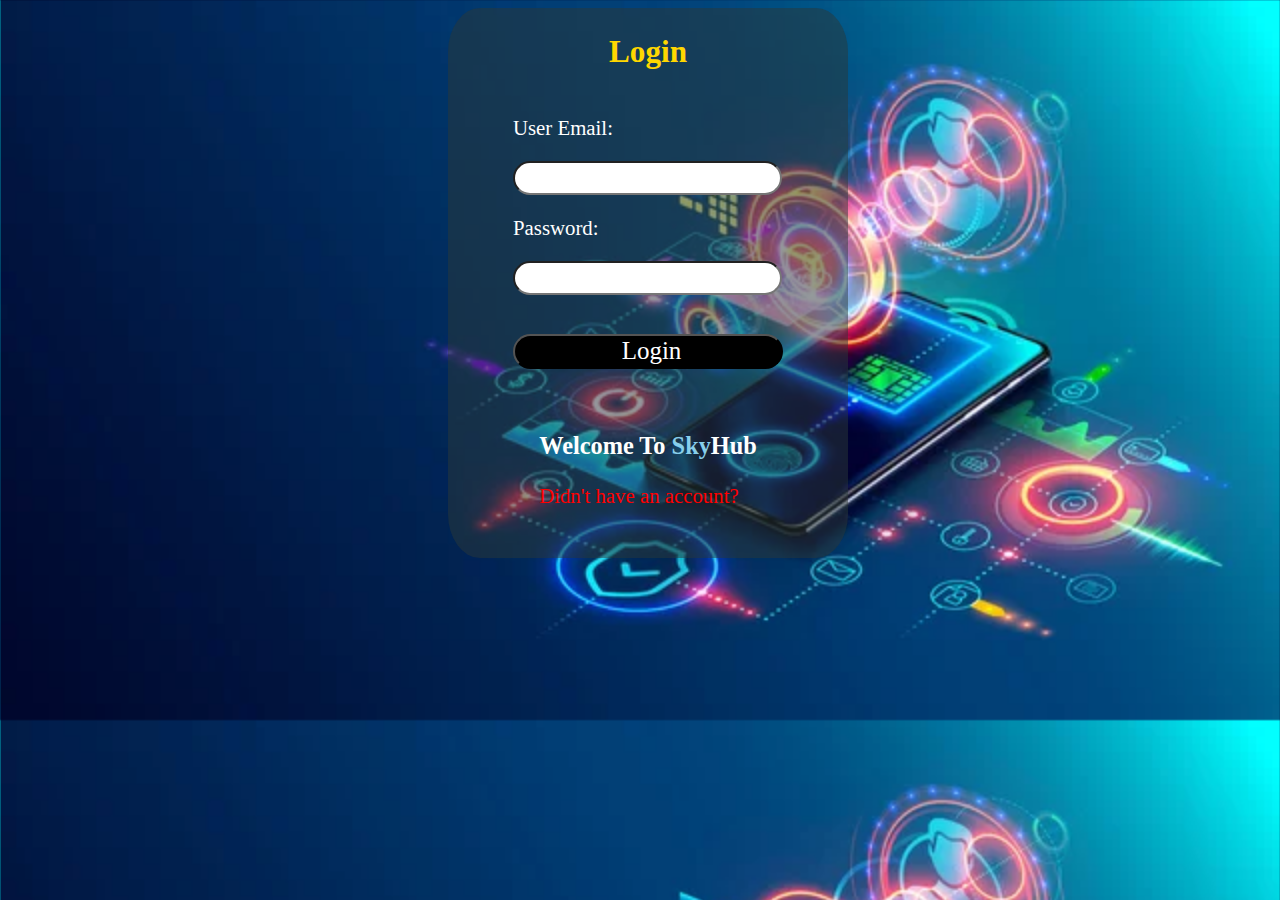
<file: index.html>
<!DOCTYPE html>
<html lang="en">
<head>
    <title>Login Page</title>
</head>
<body>
     <div class="Login">
         <h2>Login</h2>
         <div class="Input">
             <form action="JavaScript:void(0)" method="get">
                <p>User Email:</p><input type="email" name="UsrEmail" id="UserEmail">
                <p>Password:</p><input type="password" name="UsrPassword"  id="Password">
                <p><input type="submit" id="Login" value="Login"  onClick="LoggingIn()"></p>
            </form>
         </div>
         <div id="last">
         <h3> Welcome To <b>Sky</b>Hub</h3>
         <a href="Sign-Up.html">Didn't have an account?</a>
         </div>    
    </div>   
    <link rel="stylesheet" href="CSS/index.css">
    <script src="JS/Login.js"></script>
    
</body>
</html>
</file>
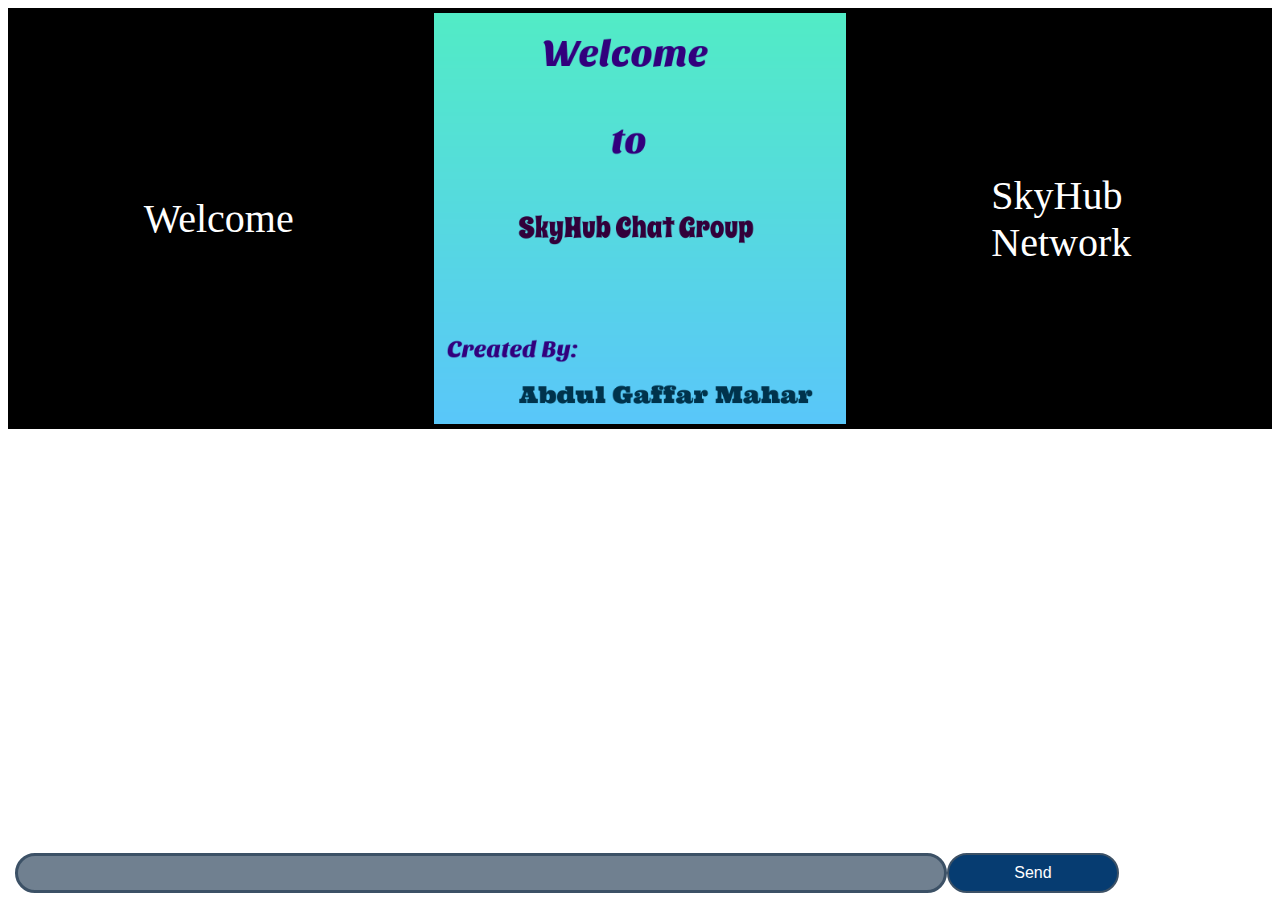
<file: ChatPage.html>
<!DOCTYPE html>
<html lang="en">
<head>
    <meta charset="UTF-8">
    <meta http-equiv="X-UA-Compatible" content="IE=edge">
    <meta name="viewport" content="width=device-width, initial-scale=1.0">
    <title>SkyHub Chat Group</title>
</head>
<body>
    <div id="Head">
       <div class="HeadChild" >Welcome <br/> <span id="name"></span></div>
       <div class="HeadChild" ><img src="Img/Img1.png" alt="Img" id="slidingImage"></div>
       <div class="HeadChild" >SkyHub <br/> Network</div>
    </div>
    <div id="ChatBody">

    </div>
    <div id="InputField">
      <input type="text" id="UserMessage"/>
      <button onClick="SendingMessage()">Send</button>
    </div>
    <link rel="stylesheet" href="CSS/ChatPage.css">
    <script src="JS/ChatPage.js"></script>
</body>
</html>
</file>
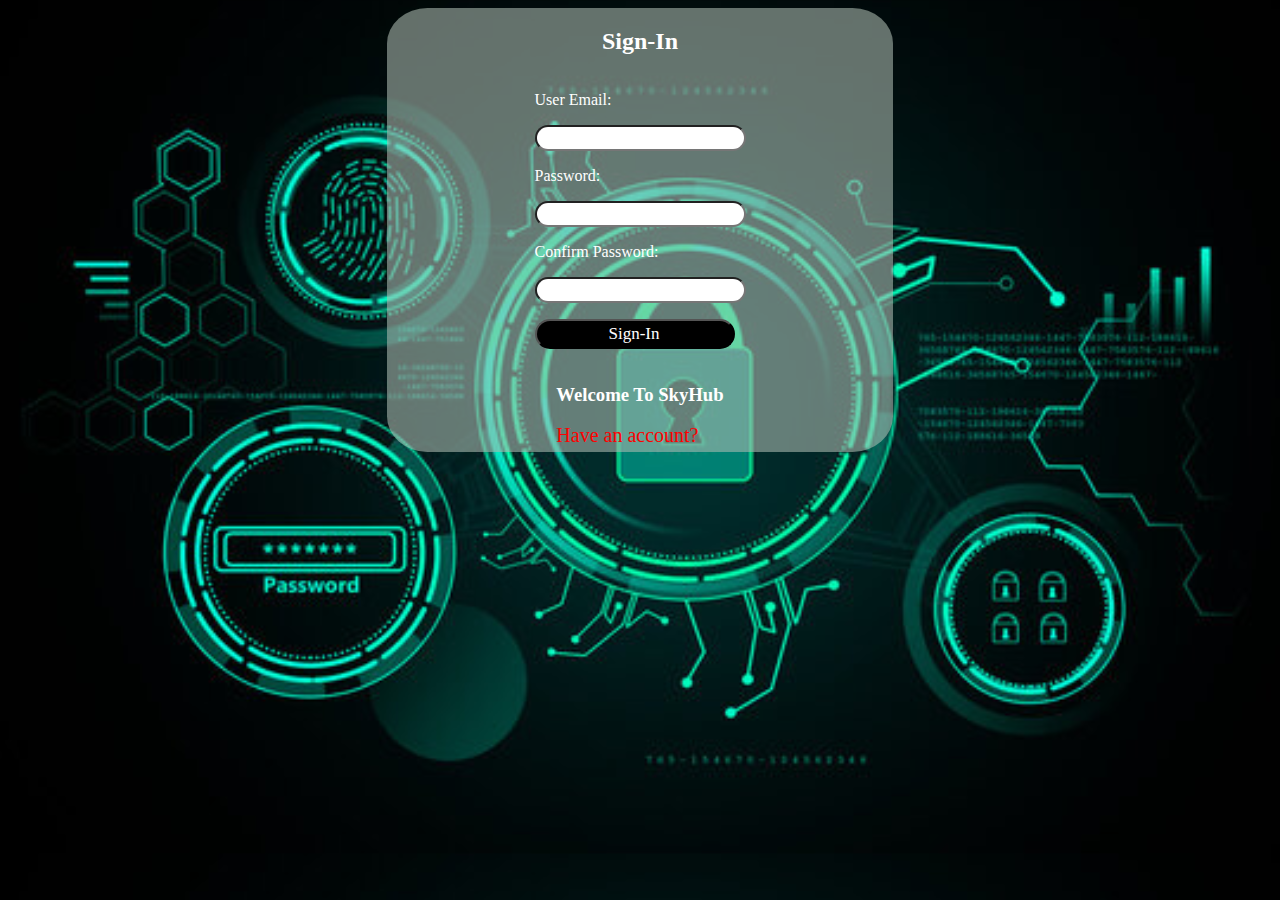
<file: Sign-In.html>
<!DOCTYPE html>
<html lang="en">
<head>
    <title>Sign-In Page</title>
</head>
<body>
     <div class="Login">
         <h2>Sign-In</h2>
         <div class="Input">
             <form action="JavaScript:void(0)" method="get">
                <p>User Email:</p><input type="email" name="UsrName"  id="UsrNam">
                <p>Password:</p><input type="password" name="Password"  id="UsrPas">
                <p>Confirm Password:</p><input type="password" name="CnfmPassword"  id="UsrCPas">
                <p><input type="submit" id="Submit" value="Sign-In"></p>
            </form>
         </div>
         <div id="last">
         <h3>Welcome To SkyHub</h3>
         <a href="index.html">Have an account?</a>
         </div>    
    </div>
    <style>
    #Submit{
        background-color: black;
        color: white;
        font-size: 17px;
        font-family: Cambria, Cochin, Georgia, Times, 'Times New Roman', serif;
        height: 30px;
    } 
    input{
         padding-left: 5px;
         color: blue;
         height: 20px;
         width: 200px;
         border-radius: 25px;
    }
    a{    
          text-align: center;
          font-size: 20px;
          text-decoration: none;
          color: red;
        }
        #last{
            margin-bottom: 5px;
        }
    body{
        background-image: url(Sign-In.jpg);
        background-size: 100%;
        color: white;
    }
    .Login{
        background-color: rgba(171, 186, 177, 0.583) ;
        border-radius: 8%;
        width: 40%;
        height: 70%;
        display: flex;
        align-items: center;
        justify-content: center;
        flex-direction: column;
    }
    body{
        display: flex;
        align-items: center;
        justify-content:center;
    }
    </style>
</body>
</html>
</file>
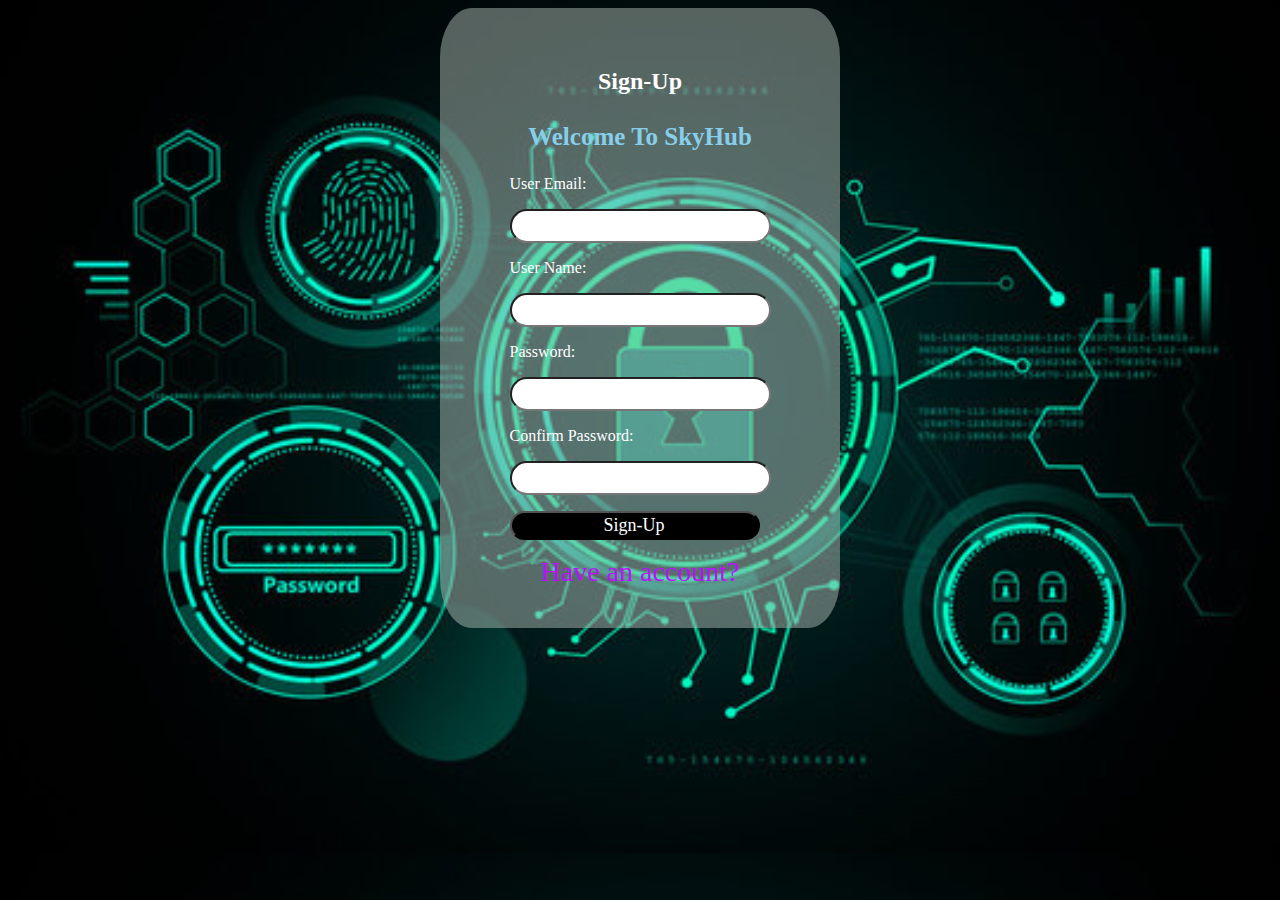
<file: Sign-Up.html>
<!DOCTYPE html>
<html lang="en">
<head>
    <title>Sign-Up Page</title>
</head>
<body>
     <div class="Login">
         <h2>Sign-Up</h2>
         <h3>Welcome To SkyHub</h3>
             <form action="JavaScript:void(0)" method="get">
                <p>User Email:</p><input type="email" name="UsrEmail"  id="UserEmail">
                <p>User Name:</p><input type="text" name="userName" id="userName">
                <p>Password:</p><input type="password" name="Password"  id="UserPassword">
                <p>Confirm Password:</p><input type="password" name="CnfmPassword"  id="ConfirmPassword">
                <p><input type="submit" id="Submit" value="Sign-Up" onClick="Submitting()"></p>
            </form>
         <a href="index.html">Have an account?</a>    
    </div> 
    <link rel="stylesheet" href="CSS/SignUp.css">
    <script src="JS/Sign-Up.js">
    </script>
</body>
</html>
</file>
<file: CSS/index.css>
@media(max-width:491px){
    #last{
 margin-bottom: 20px;
}
#Login{
font-size: 17px;
margin:18px 0px;
height: 30px;
} 
input{
 padding-left:6px;
 height: 20px;
 width: 200px;
 border-radius: 25px;
}
.Login{
width: 320px;
height: 390px;
}

}
@media(min-width:492px) and (max-width:1023px){
    #last{
    margin-bottom: 30px;
}
#Login{
font-size: 20px;
margin:auto;
height: 30px;
} 
input{
 padding-left:10px;
 height: 25px;
 width: 220px;
 border-radius: 25px;
}
.Login{
width: 350px;
height: 430px;
}
       }
@media(min-width:1024px){
    #last{
    margin-bottom: 50px;
}
#Login{
font-size: 25px;
margin:18px 0px;
height: 35px;
width: 270px;
} 
input{
 padding-left:13px;
 height: 28px;
 width: 250px;
 border-radius: 25px;
}
.Login{
font-size: 130%;
width: 400px;
height: 550px;
}

}
/* CSS */
h2{
color: gold;
}
b{
color: skyblue;
}
#Login{

background-color: black;
color: white;
font-family: Cambria, Cochin, Georgia, Times, 'Times New Roman', serif;
} 
input{
 color: blue;
}
a{ 
  font-size: 100%;   
  text-decoration: none;
  color: red;
}
body{
height: 100%;
width: 100%;
background-image: url(Login_Page.webp);
color: white;
background-size: 100%;
display: flex;
align-items: center;
justify-content: center;
}
.Login{
border-radius: 8%;
background-color: rgba(41, 56, 56, 0.5) ;
display: flex;
align-items: center;
justify-content: center;
flex-direction: column;
}
body{
display: flex;
align-items: center;
justify-content:center;
}
</file>
<file: CSS/ChatPage.css>
@media(max-width:491px){
    #InputField{
      height: 40px;
      }
.HeadChild{
       font-size:20px;
      }

}
@media(min-width:492px) and (max-width:1023px){
#InputField{
        height: 47px;
     }
.HeadChild{
      font-size:30px;
     }
   }
@media(min-width:1024px){
#InputField{
       height: 40px;
    }
.HeadChild{
      font-size:40px;
    }
}
.Time{
    margin-left: auto;
    padding-right: 5px;
    color: gold;
}
.NameOfUser{
   margin-left: 5px;
   color:gold;
}
.ChatBox{
    display: flex;
    flex-direction: column;
    height: max-content;
    width: 80%;
    margin-top: 10px;
    margin-left: 10px;
    border: 2px solid goldenrod;
    background-color: rgb(125, 117, 117);
    border-radius: 25px;
    color: white;
    padding: 5px;
}
#ChatBody{
   padding-bottom: 10%;
}
#InputField{
   display: flex;
   width: 90%;
   position: fixed;
   bottom: 0px;
   padding:7px;
}
#UserMessage{
   width: 80%;
   background-color: slategray;
   border: 3px solid rgb(60, 81, 102);
   border-radius: 25px;
   color: white;
}
button{
    width: 15%;
    background-color: rgb(6, 60, 113);
    border: 2px solid rgb(60, 81, 102);
    border-radius: 25px;
    color: white;
    font-size: medium;
}
.HeadChild,#Head{
     display: flex;
     align-items: center;
     justify-content: center;
     background-color: black;
}
Img{
     height: 40%;
     width: 100%;
}
.HeadChild{
    flex-direction: column;
    color: white;
    width: 33%;
    word-spacing: 5%;
    padding: 5px;
}
</file>
<file: CSS/SignUp.css>
@media(max-width:491px){
    #Submit{
     height: 20px;
     font-size: 13px;
   }
    input{
         padding-left: 5px;
         height: 20px;
         width: 220px;
    }
    a{
    font-size: 20px;
        }
        h3{
            font-size: 19px;
            margin: 5px 0px;
        }
        .Login{
            border-radius: 8%;
            width: 320px;
            height: 480px;
        }
    }
    @media(min-width:492px) and (max-width:1023px){
        #Submit{
     height: 25px;
     font-size: 15px;
   }
    input{
         padding-left: 5px;
         height: 25px;
         width: 225px;
    }
    a{
    font-size: 24px;
        }
        h3{
            font-size: 22px;
        }
 .Login{
            border-radius: 8%;
            width: 350px;
            height: 530px;
        }
    }
    @media(min-width:1024px){
        #Submit{
     height: 29px;
     font-size: 18px;
   }
    input{
         padding-left: 5px;
         height: 28px;
         width: 250px;
    }
    a{
    font-size: 28px;
        }
        h3{
            font-size: 25px;
            margin: 8px 0px;
        }
        .Login{
            border-radius: 8%;
            width: 400px;
            height: 620px;
                }
    }
    #Submit{
        background-color: black;
        color: white;
        font-family: Cambria, Cochin, Georgia, Times, 'Times New Roman', serif;
    } 
    input{
         color: blue;
         border-radius: 25px;
    }
    a{    
          text-align: center;
          text-decoration: none;
          color: rgb(187, 15, 255);
        }
    h3{
            color: skyblue;
        }
    body{
        background-image: url(Sign-Up.jpg);
        background-size: 100%;
        color: white;
    }
    .Login{
        background-color: rgba(171, 186, 177, 0.5) ;
        border-radius: 8%;
        display: flex;
        align-items: center;
        justify-content: center;
        flex-direction: column;
        margin: auto auto;
    }
    body{
        display: flex;
        align-items: center;
        justify-content:center;
    }
</file>
